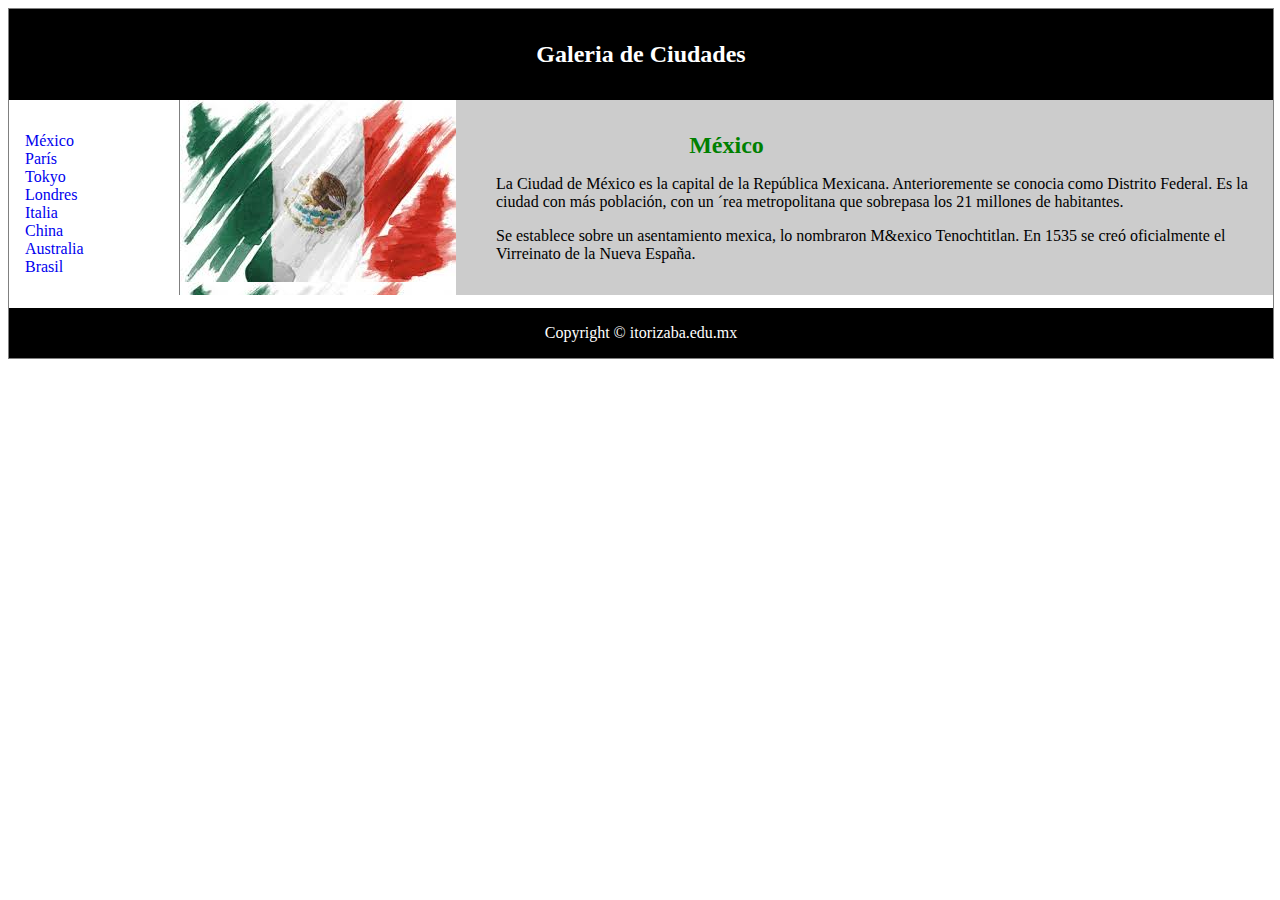
<file: index.html>
﻿<!DOCTYPE html>
<html>
<head>
  <meta charset="utf-8">
  <meta name="description" content="Blog PQG">
  <meta name="keywords" content="México,Tokyo,Londres,Paris,Italia,China,Australia,Brasil">
    <!-- Cuidado con el tiempo de recarga
    <meta http‐equiv="refresh" content="20;URL=./1DivSemanticaEstilos.htm" >
    -->
  <meta name="viewport" content="width=device-width, initial-scale=1.0">
  <link rel="stylesheet"  type="text/css" href="css/estiloPais.css">
  <title>título PQG</title>
  </head>

<body>
<div class="contenedor">
<header>
   <h1>Galeria de Ciudades</h1>
</header>

<nav>
  <ul>
    <li><a href="Mexico.html">M&eacute;xico</a></li>
    <li><a href="Paris.html">Par&iacute;s</a></li>
    <li><a href="Tokyo.html">Tokyo</a></li>
    <li><a href="Londres.html">Londres</a></li>
    <li><a href="Italia.html">Italia</a></li>
    <li><a href="China.html">China</a></li>
    <li><a href="Australia.html">Australia</a></li>
    <li><a href="Brasil.html">Brasil</a></li>
   </ul>
  </nav>
  <section>
  	<article class="banderaMex">
  	   <h1> <span id="mexico">M&eacute;xico</span></h1>
         <p>La Ciudad de M&eacute;xico es la capital de la Rep&uacute;blica Mexicana. Anterioremente se conocia como Distrito Federal. Es la ciudad con m&aacutes poblaci&oacute;n, con un &acute;rea metropolitana que sobrepasa los 21 millones de habitantes.</p>
    	   <p>Se establece sobre un asentamiento mexica, lo nombraron M&exico Tenochtitlan. En 1535 se cre&oacute; oficialmente el Virreinato de la Nueva España.</p>
      </article>
    </section>
  <footer>Copyright &copy; itorizaba.edu.mx</footer>

</div>

</body>
</html>
</file>
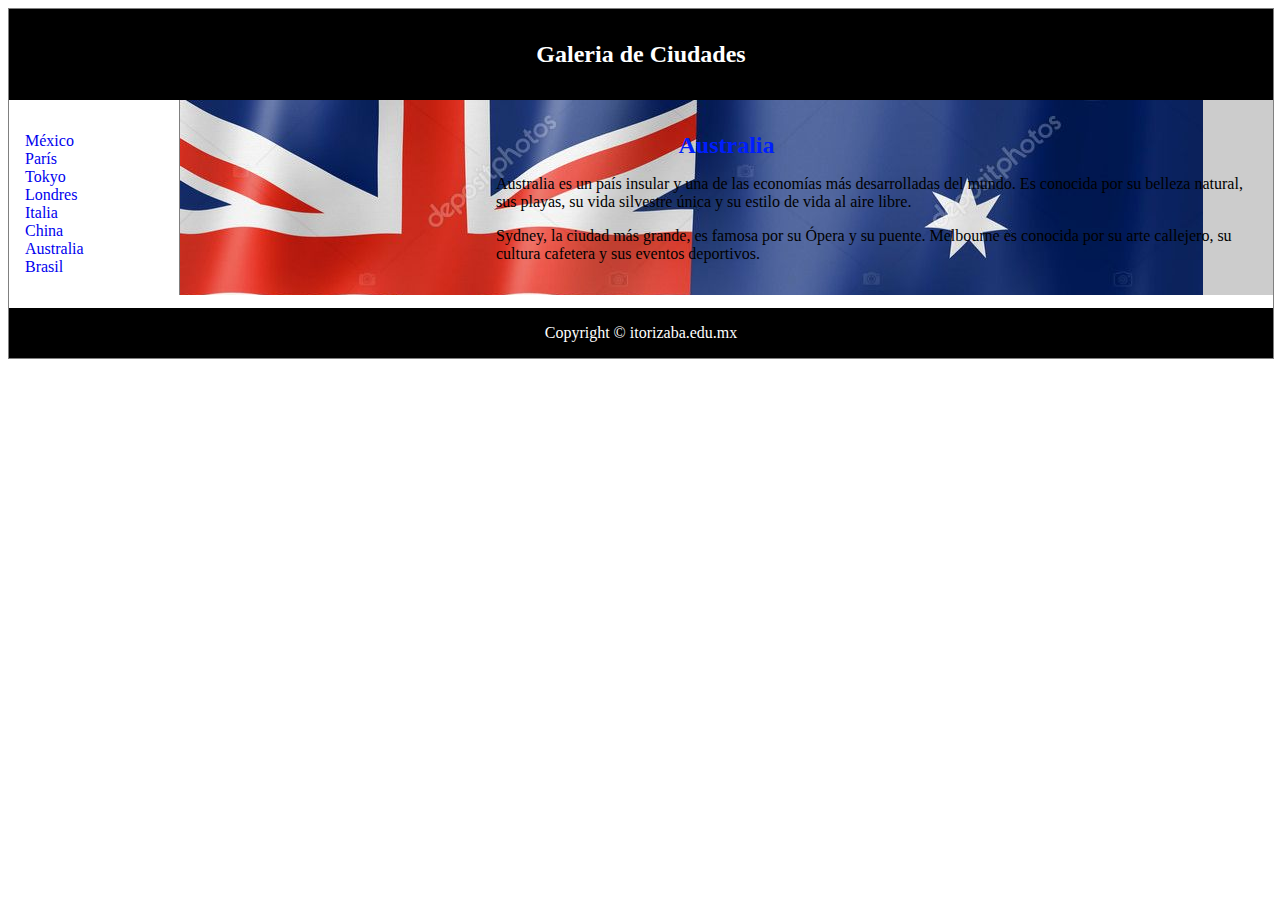
<file: Australia.html>
<!DOCTYPE html>
<html>
<head>
  <meta charset="utf-8">
  <meta name="description" content="Blog PQG">
  <meta name="keywords" content="México,Tokyo,Londres,Paris,Italia,China,Australia,Brasil">
    <!-- Cuidado con el tiempo de recarga
    <meta http‐equiv="refresh" content="20;URL=./1DivSemanticaEstilos.htm" >
    -->
  <meta name="viewport" content="width=device-width, initial-scale=1.0">
  <link rel="stylesheet"  type="text/css" href="css/estiloPais.css">
  <title>título PQG</title>
</head>


<body>
<div class="contenedor">
<header>
   <h1>Galeria de Ciudades</h1>
</header>

<nav>
  <ul>
    <li><a href="Mexico.html">M&eacute;xico</a></li>
    <li><a href="Paris.html">Par&iacute;s</a></li>
    <li><a href="Tokyo.html">Tokyo</a></li>
    <li><a href="Londres.html">Londres</a></li>
    <li><a href="Italia.html">Italia</a></li>
    <li><a href="China.html">China</a></li>
    <li><a href="Australia.html">Australia</a></li>
    <li><a href="Brasil.html">Brasil</a></li>
   </ul>
  </nav>
  <section>
    <article class="banderaAus">
      <h1><span id="australia">Australia</span></h1>
      <p>Australia es un país insular y una de las economías más desarrolladas del mundo. Es conocida por su belleza natural, sus playas, su vida silvestre única y su estilo de vida al aire libre.</p>
      <p>Sydney, la ciudad más grande, es famosa por su Ópera y su puente. Melbourne es conocida por su arte callejero, su cultura cafetera y sus eventos deportivos.</p>
    </article>
  </section>
  <footer>Copyright &copy; itorizaba.edu.mx</footer>

</div>

</body>
</html>
</file>
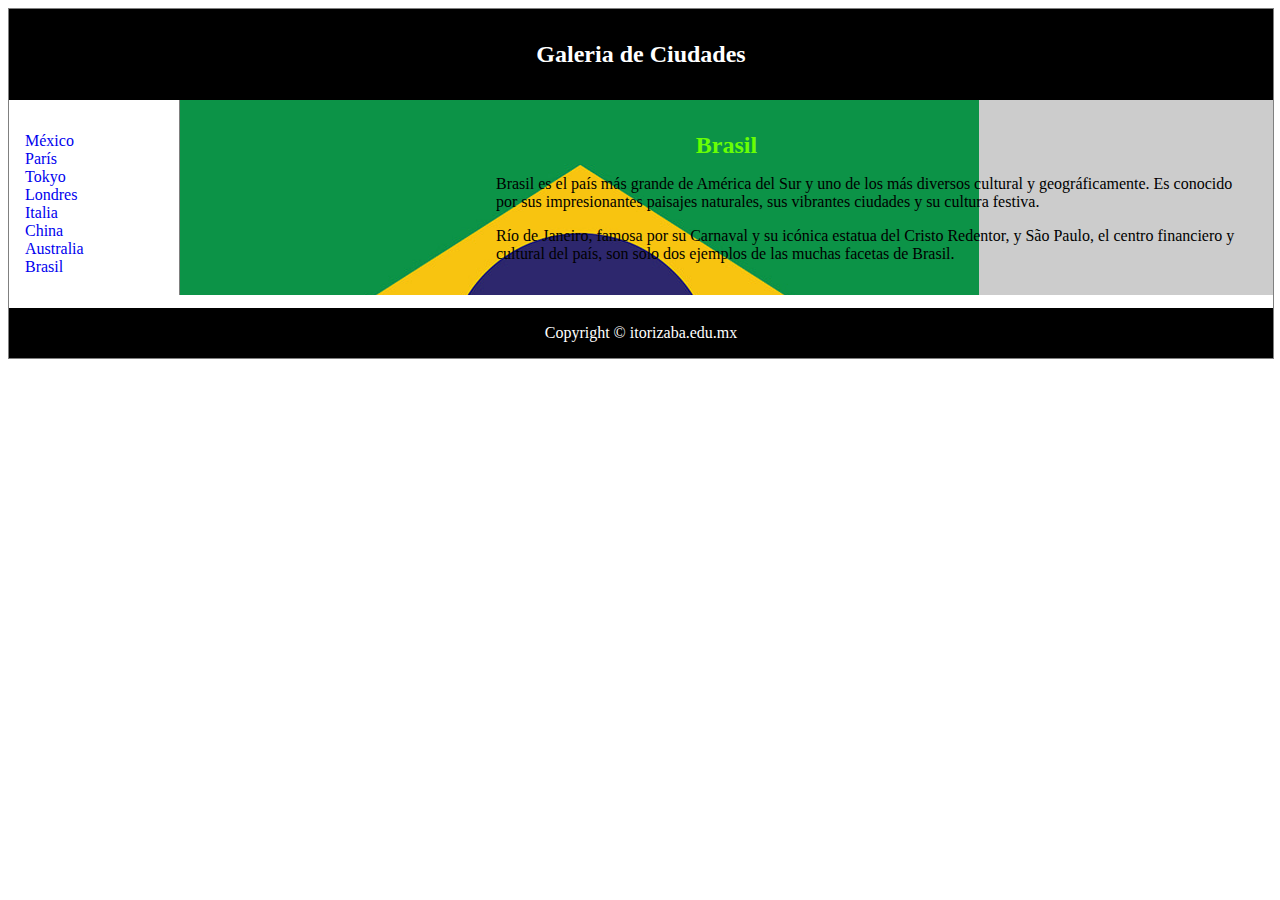
<file: Brasil.html>
<!DOCTYPE html>
<html>
<head>
  <meta charset="utf-8">
  <meta name="description" content="Blog PQG">
  <meta name="keywords" content="México,Tokyo,Londres,Paris,Italia,China,Australia,Brasil">
    <!-- Cuidado con el tiempo de recarga
    <meta http‐equiv="refresh" content="20;URL=./1DivSemanticaEstilos.htm" >
    -->
  <meta name="viewport" content="width=device-width, initial-scale=1.0">
  <link rel="stylesheet"  type="text/css" href="css/estiloPais.css">
  <title>título PQG</title>
</head>


<body>
<div class="contenedor">
<header>
   <h1>Galeria de Ciudades</h1>
</header>

<nav>
  <ul>
    <li><a href="Mexico.html">M&eacute;xico</a></li>
    <li><a href="Paris.html">Par&iacute;s</a></li>
    <li><a href="Tokyo.html">Tokyo</a></li>
    <li><a href="Londres.html">Londres</a></li>
    <li><a href="Italia.html">Italia</a></li>
    <li><a href="China.html">China</a></li>
    <li><a href="Australia.html">Australia</a></li>
    <li><a href="Brasil.html">Brasil</a></li>
   </ul>
  </nav>
  <section>
    <article class="banderaBra">
      <h1><span id="brasil">Brasil</span></h1>
      <p>Brasil es el país más grande de América del Sur y uno de los más diversos cultural y geográficamente. Es conocido por sus impresionantes paisajes naturales, sus vibrantes ciudades y su cultura festiva.</p>
      <p>Río de Janeiro, famosa por su Carnaval y su icónica estatua del Cristo Redentor, y São Paulo, el centro financiero y cultural del país, son solo dos ejemplos de las muchas facetas de Brasil.</p>
    </article>
  </section>
  <footer>Copyright &copy; itorizaba.edu.mx</footer>

</div>

</body>
</html>
</file>
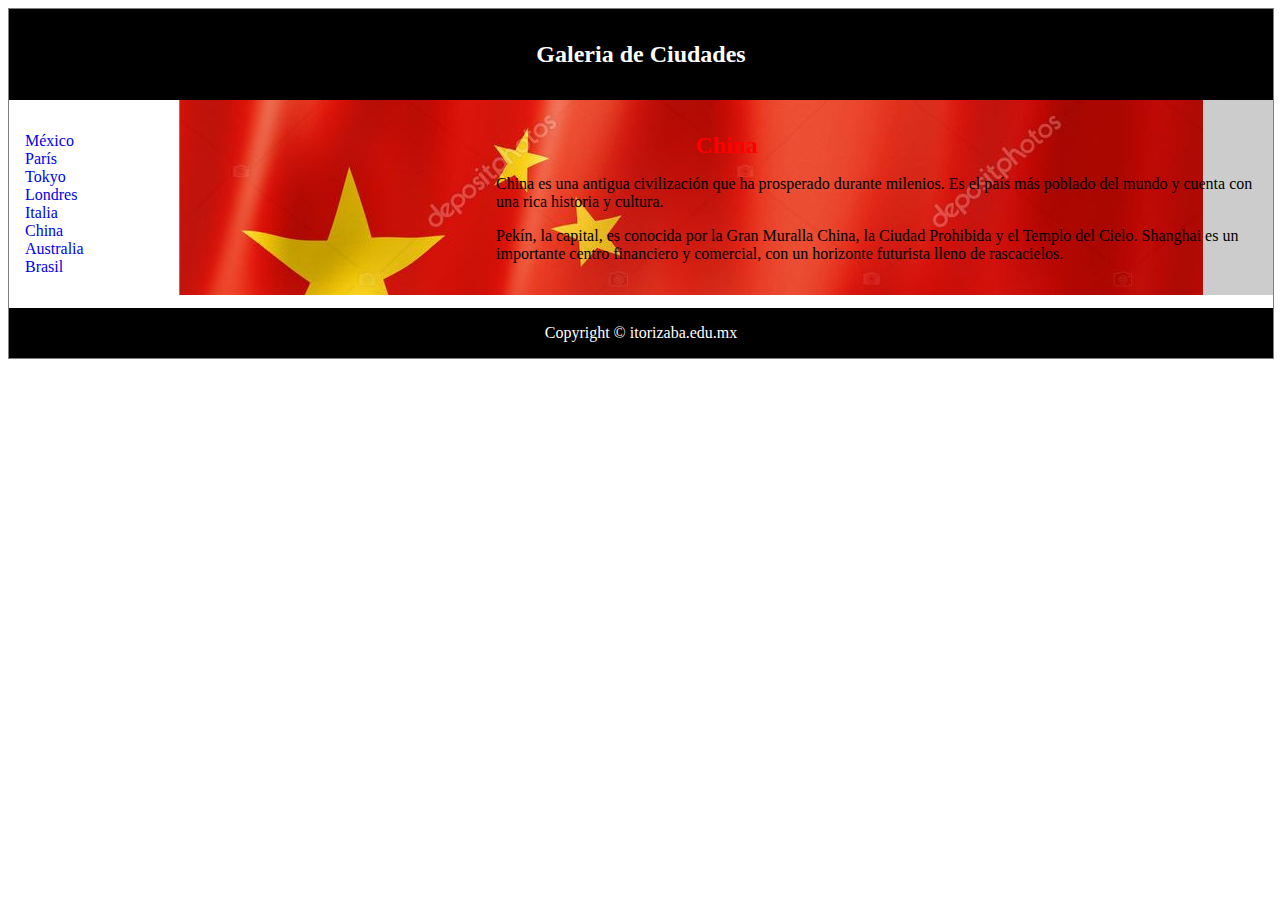
<file: China.html>
<!DOCTYPE html>
<html>
<head>
  <meta charset="utf-8">
  <meta name="description" content="Blog PQG">
  <meta name="keywords" content="México,Tokyo,Londres,Paris,Italia,China,Australia,Brasil">
    <!-- Cuidado con el tiempo de recarga
    <meta http‐equiv="refresh" content="20;URL=./1DivSemanticaEstilos.htm" >
    -->
  <meta name="viewport" content="width=device-width, initial-scale=1.0">
  <link rel="stylesheet"  type="text/css" href="css/estiloPais.css">
  <title>título PQG</title>
</head>


<body>

<div class="contenedor">

<header>
   <h1>Galeria de Ciudades</h1>
</header>

<nav>
  <ul>
    <li><a href="Mexico.html">M&eacute;xico</a></li>
    <li><a href="Paris.html">Par&iacute;s</a></li>
    <li><a href="Tokyo.html">Tokyo</a></li>
    <li><a href="Londres.html">Londres</a></li>
    <li><a href="Italia.html">Italia</a></li>
    <li><a href="China.html">China</a></li>
    <li><a href="Australia.html">Australia</a></li>
    <li><a href="Brasil.html">Brasil</a></li>
   </ul>
  </nav>
  <section>
    <article class="banderaCh">
      <h1><span id="china">China</span></h1>
      <p>China es una antigua civilización que ha prosperado durante milenios. Es el país más poblado del mundo y cuenta con una rica historia y cultura.</p>
      <p>Pekín, la capital, es conocida por la Gran Muralla China, la Ciudad Prohibida y el Templo del Cielo. Shanghai es un importante centro financiero y comercial, con un horizonte futurista lleno de rascacielos.</p>
    </article>
  </section>
  <footer>Copyright &copy; itorizaba.edu.mx</footer>

</div>

</body>
</html>
</file>
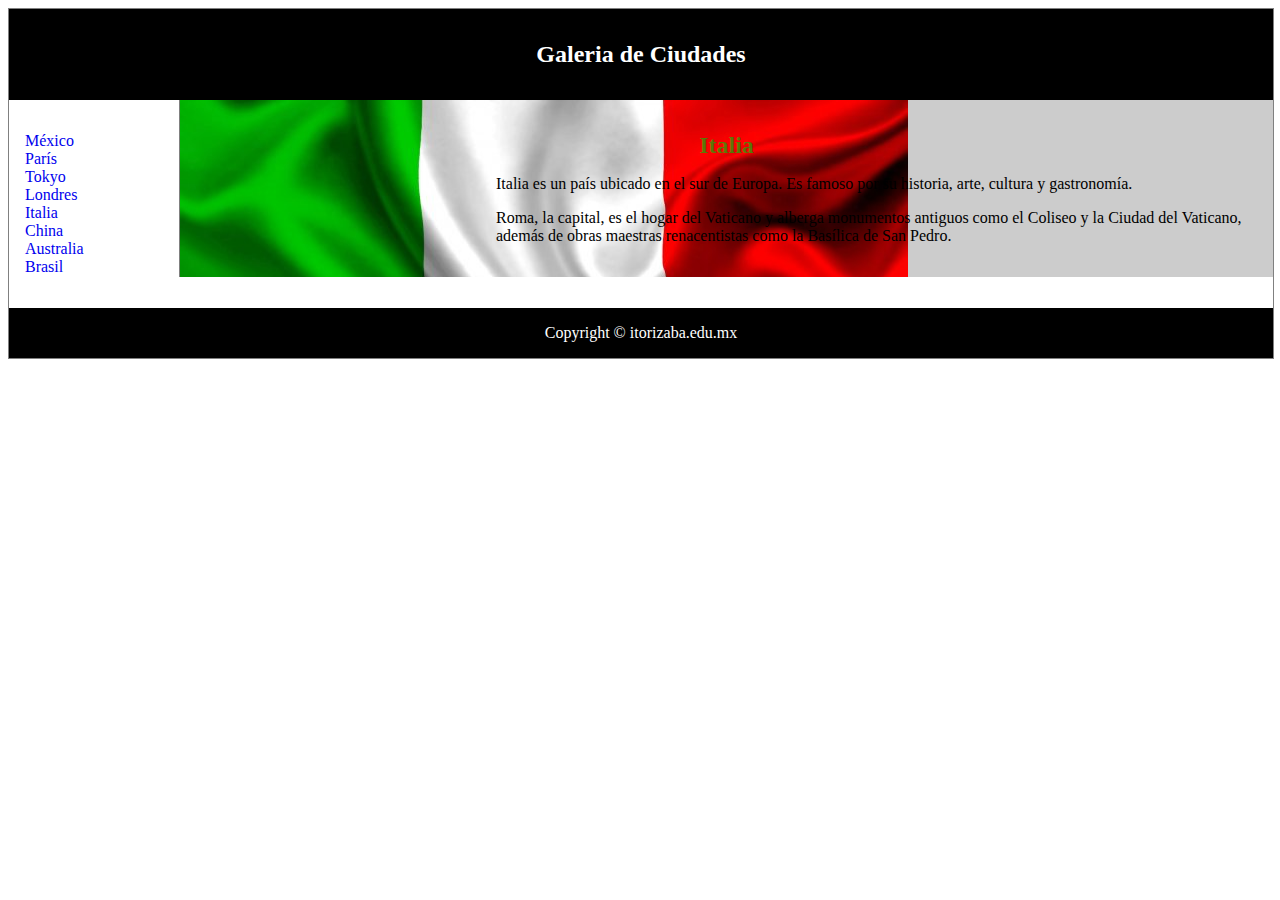
<file: Italia.html>
<!DOCTYPE html>
<html>
<head>
  <meta charset="utf-8">
  <meta name="description" content="Blog PQG">
  <meta name="keywords" content="México,Tokyo,Londres,Paris,Italia,China,Australia,Brasil">
    <!-- Cuidado con el tiempo de recarga
    <meta http‐equiv="refresh" content="20;URL=./1DivSemanticaEstilos.htm" >
    -->
  <meta name="viewport" content="width=device-width, initial-scale=1.0">
  <link rel="stylesheet"  type="text/css" href="css/estiloPais.css">
  <title>título PQG</title>
</head>


<body>
<div class="contenedor">
<header>
   <h1>Galeria de Ciudades</h1>
</header>

<nav>
  <ul>
    <li><a href="Mexico.html">M&eacute;xico</a></li>
    <li><a href="Paris.html">Par&iacute;s</a></li>
    <li><a href="Tokyo.html">Tokyo</a></li>
    <li><a href="Londres.html">Londres</a></li>
    <li><a href="Italia.html">Italia</a></li>
    <li><a href="China.html">China</a></li>
    <li><a href="Australia.html">Australia</a></li>
    <li><a href="Brasil.html">Brasil</a></li>
   </ul>
  </nav>
  <section>
    <article class="banderaIta">
      <h1><span id="italia">Italia</span></h1>
      <p>Italia es un país ubicado en el sur de Europa. Es famoso por su historia, arte, cultura y gastronomía.</p>
      <p>Roma, la capital, es el hogar del Vaticano y alberga monumentos antiguos como el Coliseo y la Ciudad del Vaticano, además de obras maestras renacentistas como la Basílica de San Pedro.</p>
    </article>
  </section>
  <footer>Copyright &copy; itorizaba.edu.mx</footer>

</div>

</body>
</html>
</file>
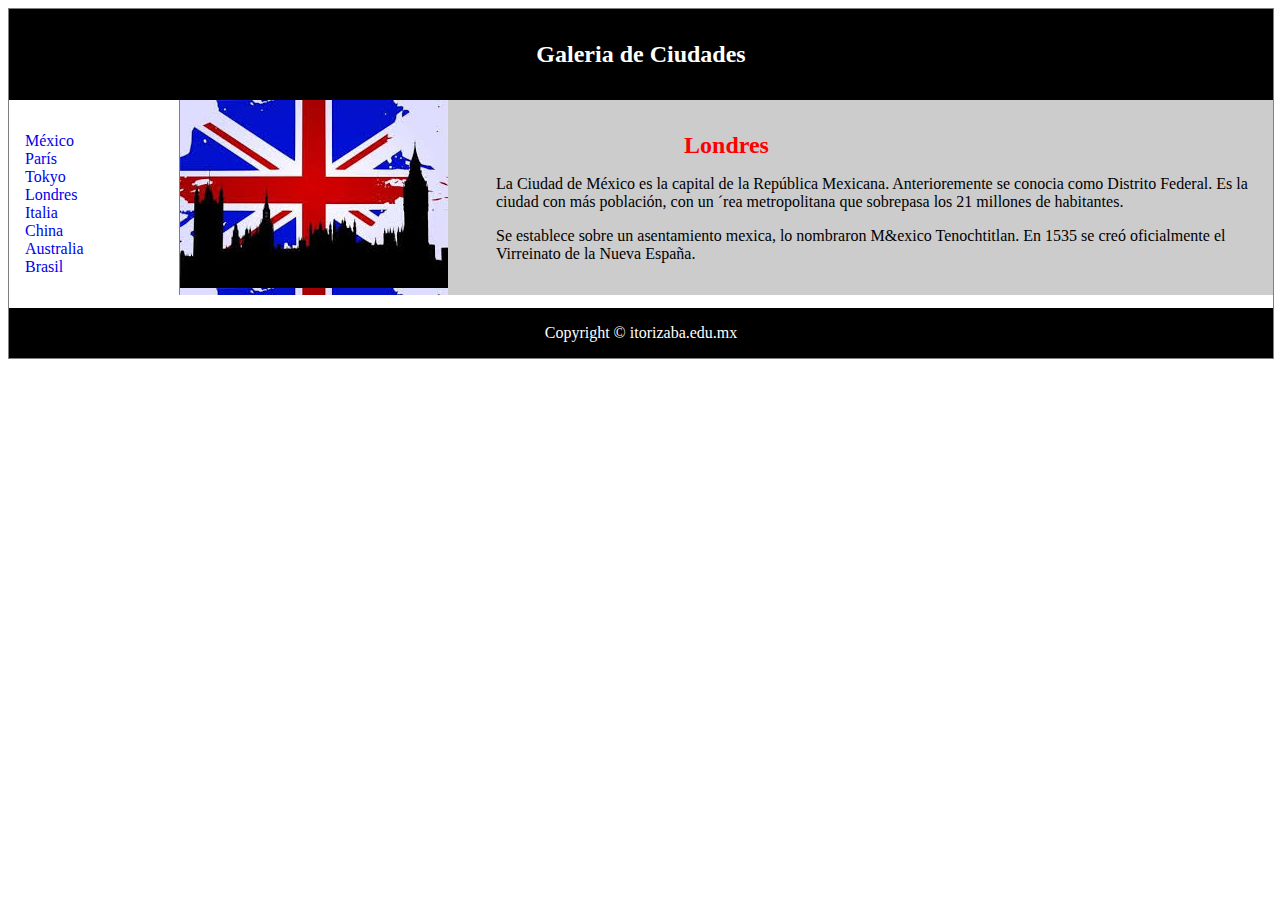
<file: Londres.html>
﻿<!DOCTYPE html>
<html>
<head>
  <meta charset="utf-8">
  <meta name="description" content="Blog PQG">
  <meta name="keywords" content="México,Tokyo,Londres,Paris,Italia,China,Australia,Brasil">
    <!-- Cuidado con el tiempo de recarga
    <meta http‐equiv="refresh" content="20;URL=./1DivSemanticaEstilos.htm" >
    -->
  <meta name="viewport" content="width=device-width, initial-scale=1.0">
  <link rel="stylesheet"  type="text/css" href="css/estiloPais.css">
  <title>título PQG</title>
</head>


<body>
<div class="contenedor">
<header>
   <h1>Galeria de Ciudades</h1>
</header>

<nav>
  <ul>
    <li><a href="Mexico.html">M&eacute;xico</a></li>
    <li><a href="Paris.html">Par&iacute;s</a></li>
    <li><a href="Tokyo.html">Tokyo</a></li>
    <li><a href="Londres.html">Londres</a></li>
    <li><a href="Italia.html">Italia</a></li>
    <li><a href="China.html">China</a></li>
    <li><a href="Australia.html">Australia</a></li>
    <li><a href="Brasil.html">Brasil</a></li>
   </ul>
  </nav>
  <section>
  	   <article class="banderaLon">
  	   <h1> <span id="londres">Londres</span></h1>
  	   <p>La Ciudad de M&eacute;xico es la capital de la Rep&uacute;blica Mexicana. Anterioremente se conocia como Distrito Federal. Es la ciudad con m&aacutes poblaci&oacute;n, con un &acute;rea metropolitana que sobrepasa los 21 millones de habitantes.</p>
    	 <p>Se establece sobre un asentamiento mexica, lo nombraron M&exico Tenochtitlan. En 1535 se cre&oacute; oficialmente el Virreinato de la Nueva España.</p>
        </article>
  </section>
  <footer>Copyright &copy; itorizaba.edu.mx</footer>

</div>

</body>
</html>
</file>
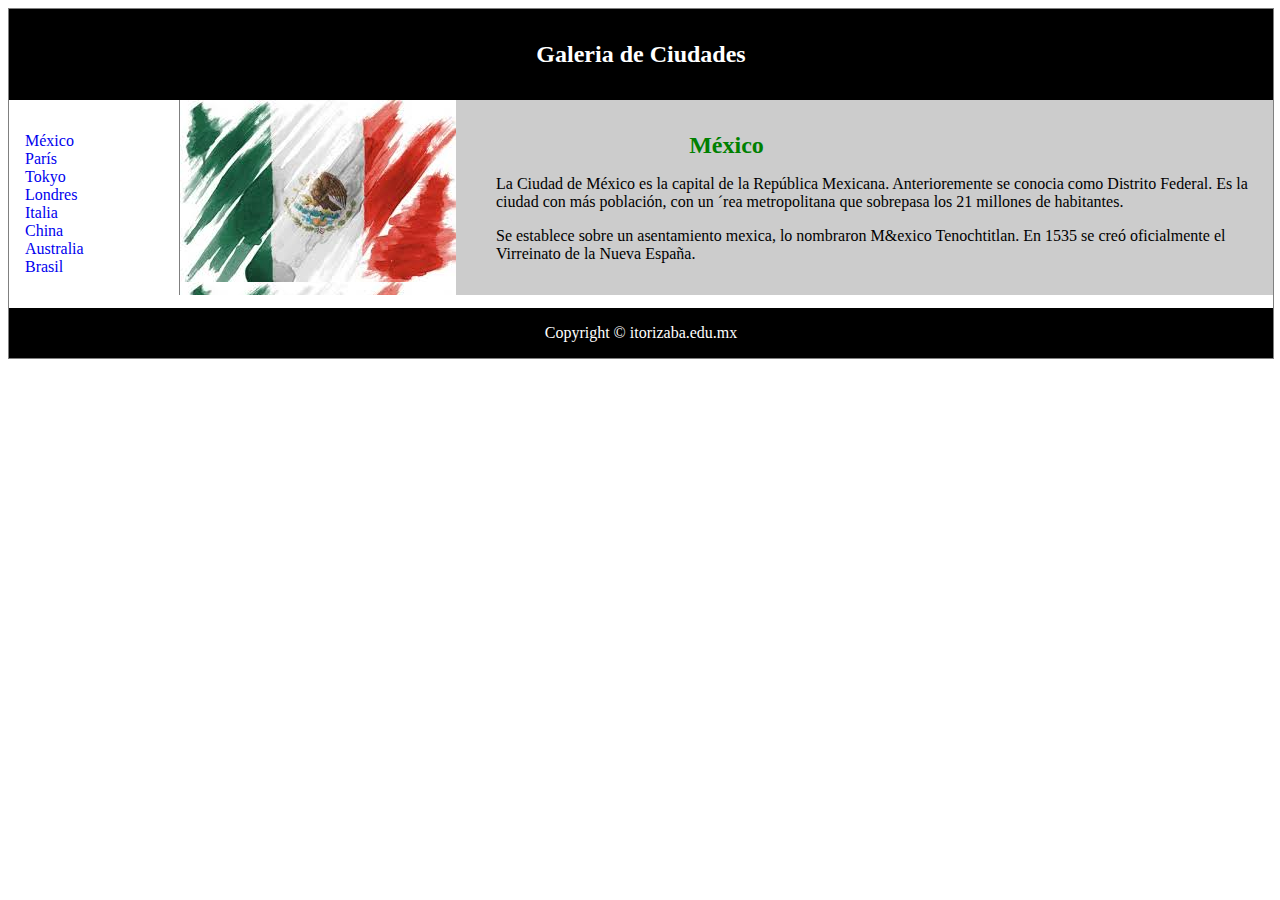
<file: Mexico.html>
<!DOCTYPE html>
<html>
<head>
  <meta charset="utf-8">
  <meta name="description" content="Blog PQG">
  <meta name="keywords" content="México,Tokyo,Londres,Paris,Italia,China,Australia,Brasil">
    <!-- Cuidado con el tiempo de recarga
    <meta http‐equiv="refresh" content="20;URL=./1DivSemanticaEstilos.htm" >
    -->
  <meta name="viewport" content="width=device-width, initial-scale=1.0">
  <link rel="stylesheet"  type="text/css" href="css/estiloPais.css">
  <title>título PQG</title>
</head>


<body>

<div class="contenedor">

<header>
   <h1>Galeria de Ciudades</h1>
</header>

<nav>
    <ul>
      <li><a href="Mexico.html">M&eacute;xico</a></li>
      <li><a href="Paris.html">Par&iacute;s</a></li>
      <li><a href="Tokyo.html">Tokyo</a></li>
      <li><a href="Londres.html">Londres</a></li>
      <li><a href="Italia.html">Italia</a></li>
      <li><a href="China.html">China</a></li>
      <li><a href="Australia.html">Australia</a></li>
      <li><a href="Brasil.html">Brasil</a></li>
     </ul>
    </nav>
    <section>
        <article class="banderaMex">
           <h1> <span id="mexico">M&eacute;xico</span></h1>
           <p>La Ciudad de M&eacute;xico es la capital de la Rep&uacute;blica Mexicana. Anterioremente se conocia como Distrito Federal. Es la ciudad con m&aacutes poblaci&oacute;n, con un &acute;rea metropolitana que sobrepasa los 21 millones de habitantes.</p>
             <p>Se establece sobre un asentamiento mexica, lo nombraron M&exico Tenochtitlan. En 1535 se cre&oacute; oficialmente el Virreinato de la Nueva España.</p>
        </article>
      </section>
    <footer>Copyright &copy; itorizaba.edu.mx</footer>
  
  </div>
  
  </body>
  </html>
</file>
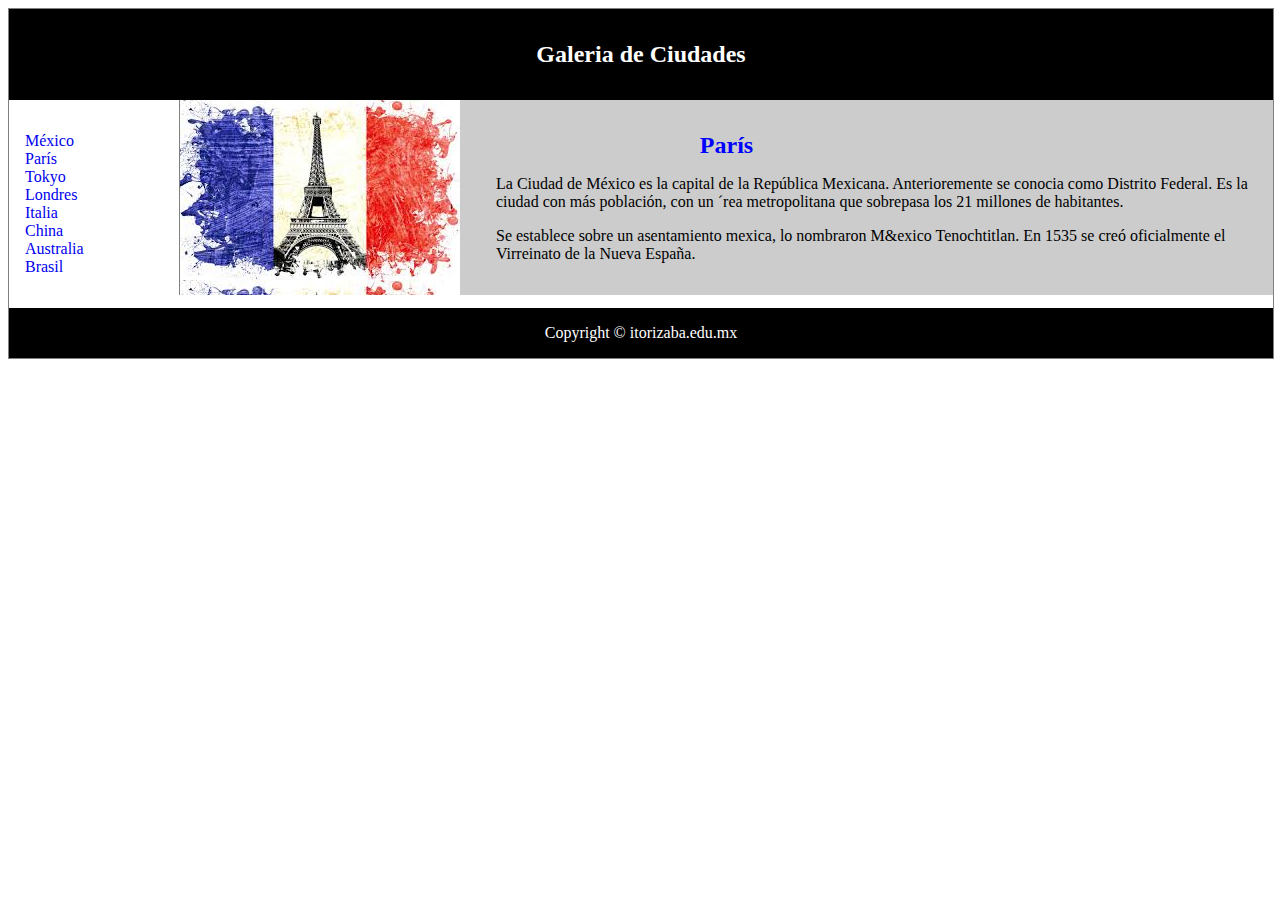
<file: Paris.html>
﻿<!DOCTYPE html>
<html>
<head>
  <meta charset="utf-8">
  <meta name="description" content="Blog PQG">
  <meta name="keywords" content="México,Tokyo,Londres,Paris,Italia,China,Australia,Brasil">
    <!-- Cuidado con el tiempo de recarga
    <meta http‐equiv="refresh" content="20;URL=./1DivSemanticaEstilos.htm" >
    -->
  <meta name="viewport" content="width=device-width, initial-scale=1.0">
  <link rel="stylesheet"  type="text/css" href="css/estiloPais.css">
  <title>título PQG</title>
</head>


<body>

<div class="contenedor">

<header>
   <h1>Galeria de Ciudades</h1>
</header>

<nav>
  <ul>
    <li><a href="Mexico.html">M&eacute;xico</a></li>
    <li><a href="Paris.html">Par&iacute;s</a></li>
    <li><a href="Tokyo.html">Tokyo</a></li>
    <li><a href="Londres.html">Londres</a></li>
    <li><a href="Italia.html">Italia</a></li>
    <li><a href="China.html">China</a></li>
    <li><a href="Australia.html">Australia</a></li>
    <li><a href="Brasil.html">Brasil</a></li>
   </ul>
  </nav>
  <section>
  	<article class="banderaPar">
  	   <h1> <span id="paris">Par&iacute;s</span></h1>
  	   <p>La Ciudad de M&eacute;xico es la capital de la Rep&uacute;blica Mexicana. Anterioremente se conocia como Distrito Federal. Es la ciudad con m&aacutes poblaci&oacute;n, con un &acute;rea metropolitana que sobrepasa los 21 millones de habitantes.</p>
    	 <p>Se establece sobre un asentamiento mexica, lo nombraron M&exico Tenochtitlan. En 1535 se cre&oacute; oficialmente el Virreinato de la Nueva España.</p>
        </article>
  </section>
  <footer>Copyright &copy; itorizaba.edu.mx</footer>

</div>

</body>
</html>
</file>
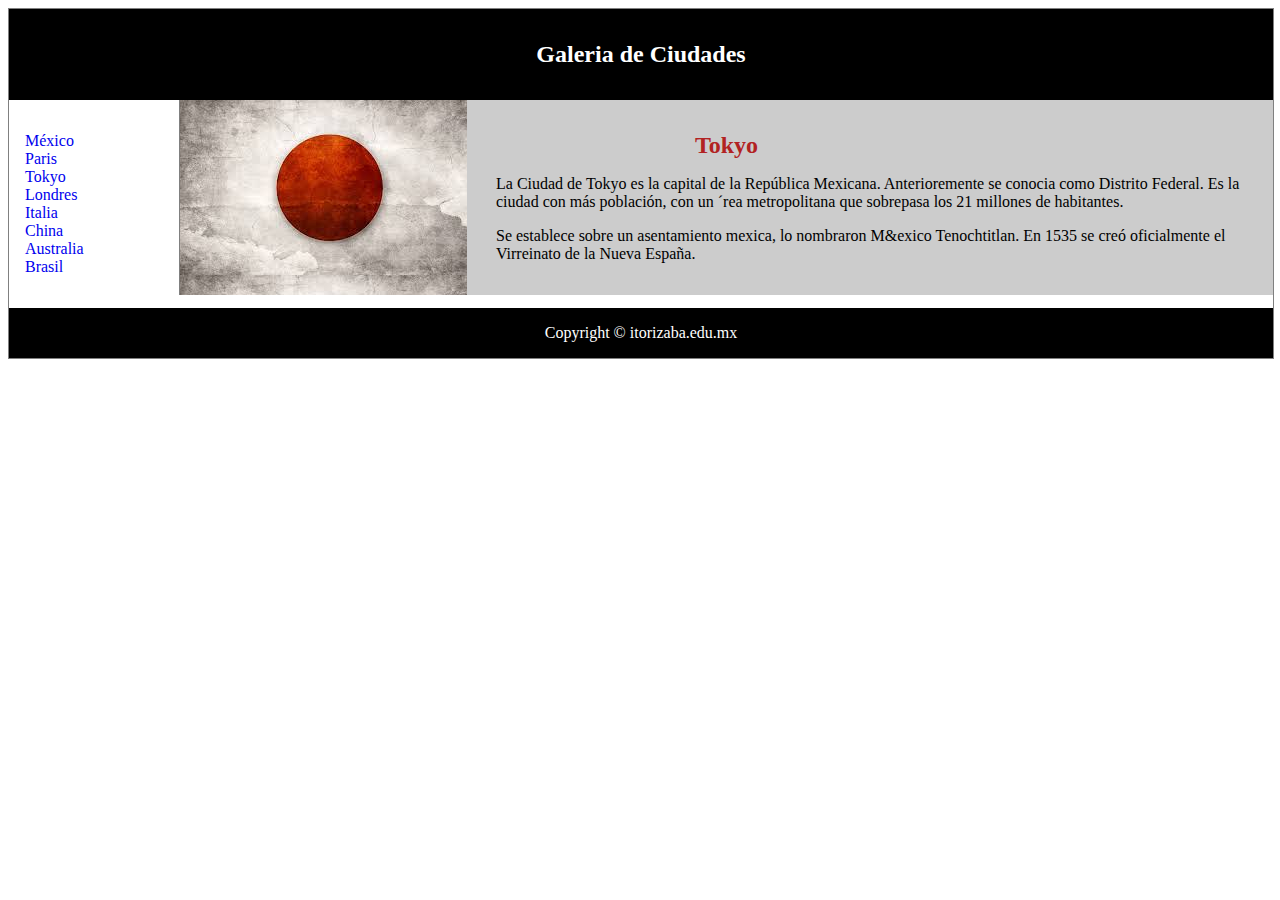
<file: Tokyo.html>
﻿<!DOCTYPE html>
<html>
<head>
  <meta charset="utf-8">
  <meta name="description" content="Blog PQG">
  <meta name="keywords" content="México,Tokyo,Londres,Paris,Italia,China,Australia,Brasil">
    <!-- Cuidado con el tiempo de recarga
    <meta http‐equiv="refresh" content="20;URL=./1DivSemanticaEstilos.htm" >
    -->
  <meta name="viewport" content="width=device-width, initial-scale=1.0">
  <link rel="stylesheet"  type="text/css" href="css/estiloPais.css">
  <title>título PQG</title>
  </head>


<body>

<div class="contenedor">

<header>
   <h1>Galeria de Ciudades</h1>
</header>

<nav>
  <ul>
    <li><a href="Mexico.html">M&eacute;xico</a></li>
    <li><a href="Paris.html">Paris</a></li>
    <li><a href="Tokyo.html">Tokyo</a></li>
    <li><a href="Londres.html">Londres</a></li>
    <li><a href="Italia.html">Italia</a></li>
    <li><a href="China.html">China</a></li>
    <li><a href="Australia.html">Australia</a></li>
    <li><a href="Brasil.html">Brasil</a></li>
   </ul>
  </nav>
  <section>
  	<article class="banderaTok">
  	   <h1 > <span id="tokyo">Tokyo</span></h1>
  	   <p>La Ciudad de Tokyo es la capital de la Rep&uacute;blica Mexicana. Anterioremente se conocia como Distrito Federal. Es la ciudad con m&aacutes poblaci&oacute;n, con un &acute;rea metropolitana que sobrepasa los 21 millones de habitantes.</p>
    	 <p>Se establece sobre un asentamiento mexica, lo nombraron M&exico Tenochtitlan. En 1535 se cre&oacute; oficialmente el Virreinato de la Nueva España.</p>
      </article>
  </section>
  <footer>Copyright &copy; itorizaba.edu.mx</footer>

</div>

</body>
</html>
</file>
<file: css/estiloPais.css>
div.contenedor{
    width: 100%;
    border: 1px solid gray;
}

header, footer {
    padding: 1em;
    color: white;
    background-color: black;
    clear: left;
    text-align: center;
}

nav {
    float: left;
    max-width: 160px;
    margin: 0;
    padding: 1em;

}

nav ul {
    list-style-type: none; /* elimina viñeta*/
    padding: 0;
}

nav ul a {
    text-decoration: none;

}

a.active {
    color: red;
}

article {
    margin-left: 170px;
    border-left: 1px solid gray;
    padding: 1em;
    overflow: hidden;
    background-color: #cccccc;
    background-repeat:repeat-y; /*no-repeat;*/
    /*background-size:300px 180px;*/
}

p{
  margin-left: 300px;
}

h1{
  text-align:center;
  font-size: 150%;
}



#mexico{
  color:green;
}

#londres{
  color:red;
}

#paris{
  color:blue;
}

#tokyo{
  color:FireBrick;
}

#australia{
  color: #001eff
}

#brasil{
  color: #68ff04
}

#china{
  color: #ff0000
}

#italia{
  color: #0db50aa9;
}

.banderaMex{
  background-image: url("../img/mexico.jpg");
  }
.banderaLon{
  background-image: url("../img/londres.jpg");
}
.banderaPar{
  background-image: url("../img/paris.jpg");
}
.banderaTok{
  background-image: url("../img/tokyo.jpg");
}
.banderaAus{
  background-image: url("../img/australia.jpg")
}
.banderaBra{
  background-image: url("../img/brasil.jpg")
}
.banderaCh{
  background-image: url("../img/china.jpg")
}
.banderaIta{
  background-image: url("../img/italia.jpg")
}
</file>
